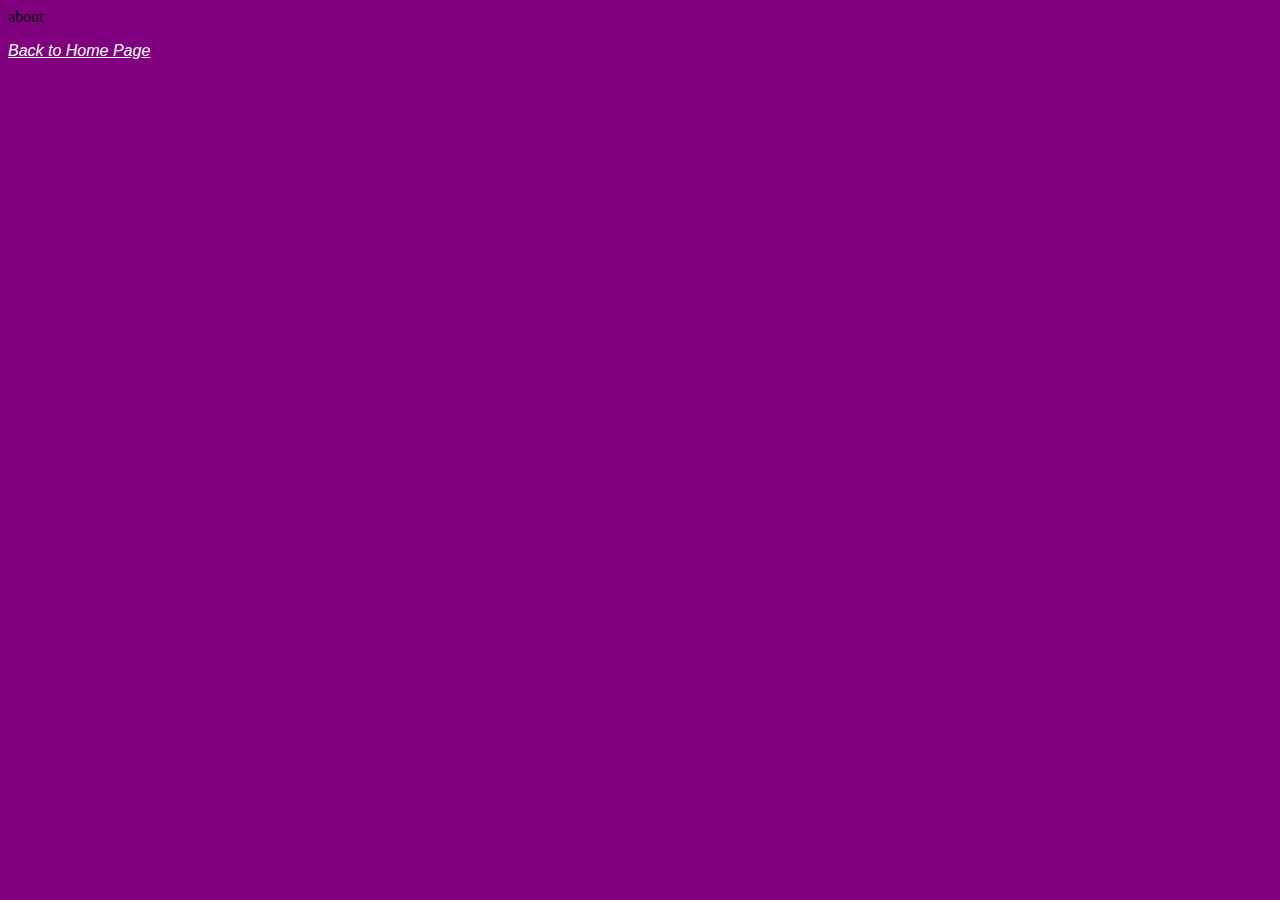
<file: docs/about.html>
<html>
        <head>
                about
                <link href="css/rwd-grid-basic.css"  rel="stylesheet">
             </head>
    <body>
        <title>about</title>
       
        <p><a href="index.html">Back to Home Page</a></p>
       
    </body>
</html>
</file>
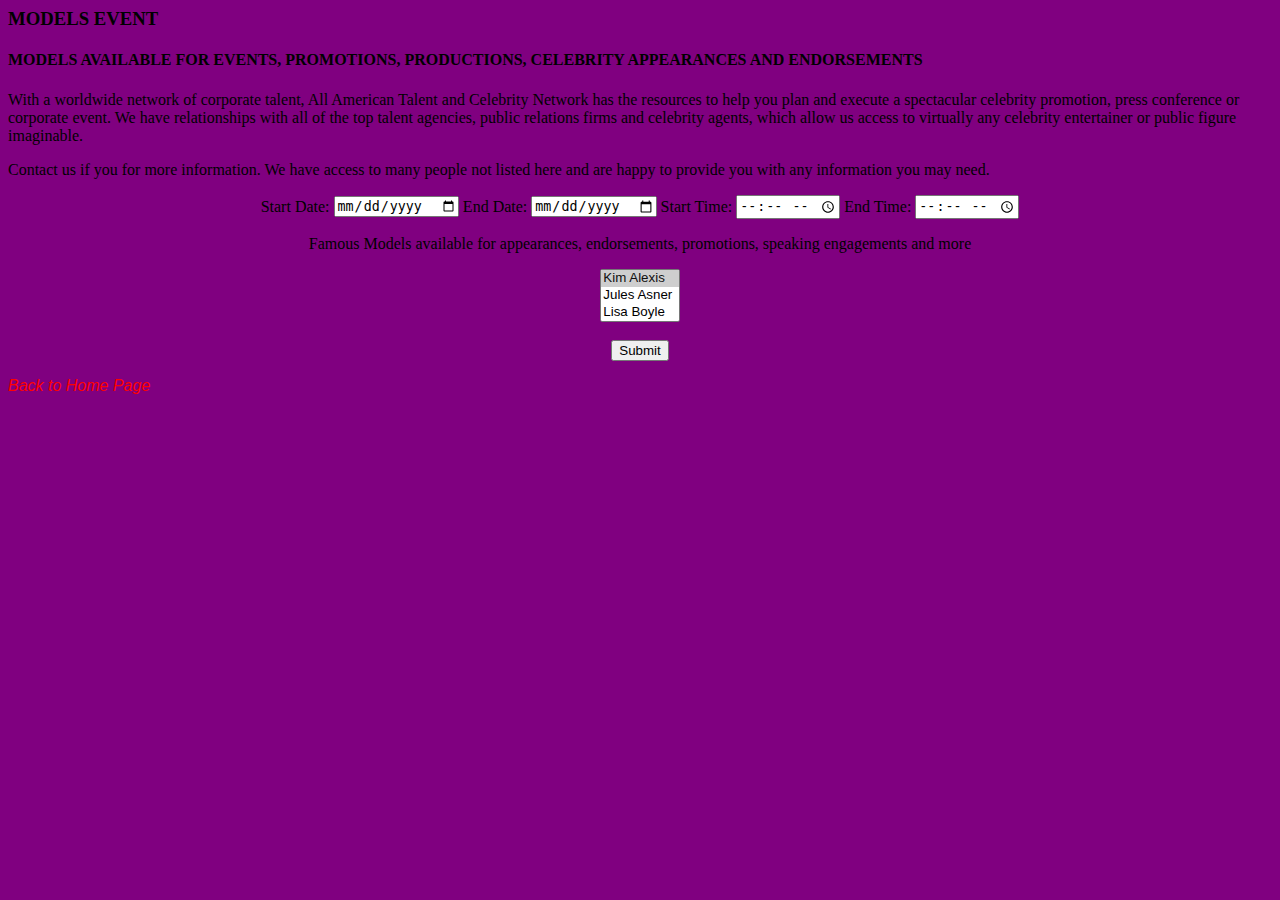
<file: docs/event.html>
<html>
        <head>
                <title>Events</title>
                <link href="css/rwd-grid-basic.css"  rel="stylesheet">
                <link href="css/style.css" rel="stylesheet">
       </head>
        
    <body>
        <div class="container">
            <h3>MODELS EVENT</h3>
            <h4>MODELS AVAILABLE FOR EVENTS, PROMOTIONS, PRODUCTIONS, CELEBRITY APPEARANCES AND ENDORSEMENTS</h4>

            <p class="articleone"> With a worldwide network of corporate talent, All American Talent and Celebrity Network has 
                the resources to help you plan and execute a spectacular celebrity promotion, press conference or

              corporate event. We have relationships with all of the top talent agencies, public relations firms
                and celebrity agents, which allow us access to virtually any celebrity entertainer or
                public figure imaginable.</p>
            <p class="articlethree">   
                    Contact us if you for more information. We have access to
                    many people not listed here and are happy to provide you with any information you may need.
            </p>
        

        
            <form class="event" action=# method="post" align="center" >
                <lable for="start">Start Date:</lable>
               
                <input type="date" name="start"/>
                <lable for="end">End Date:</lable>
                <input type="date" name="end"/>
                <lable for="startt">Start Time:</lable>
                <input type="time" name="startt"/>
                <lable for="endt">End Time:</lable>
                <input type="time" name="endt"/>
                
            </br>
    <p>Famous Models available for appearances, endorsements, promotions, speaking engagements and more</p>
    <select name="Models" size="3" multiple="multiple">
        <option value="Kim Alexis" selected="selected">Kim Alexis</option>
        <option value="Jules Asner" >Jules Asner</option>
        <option value="Lisa Boyle" >Lisa Boyle</option>
        <option value="Kate Moss" >Kate Moss</option>
        <option value="Nikki Ziering" >Nikki Ziering</option>
    </select>
    </br>

                
            </br>
                

                <input type="submit" value="Submit"/>
                </form>
    </div>     
    <p><a href="index.html">Back to Home Page</a></p>   
    </body>
</html>
</file>
<file: docs/css/rwd-grid-basic.css>
a
{
color:white;
font-family: 'Gill Sans', 'Gill Sans MT', Calibri, 'Trebuchet MS', sans-serif ;
font-style: italic;
}
body{
    background:purple;
  
}
.sidebarL {
    grid-area: sidebarL;
}

.sidebarR {
    grid-area: sidebarR;
}

.content {
    grid-area: content;
}

.header {
    grid-area: header;
}

.footer {
    grid-area: footer;
}

.wrapper {
   
    display: grid;
    grid-gap: 10px;
    grid-template-areas: "header"  "content" "sidebarR" "footer";
}

@media only screen and (min-width: 600px) {
    .wrapper {
        grid-gap: 20px;
        grid-template-columns: 120px auto 120px;
        grid-template-areas: "header  header  header" "sidebarL content sidebarR" "footer  footer  footer";
        max-width: 600px;
    }
}

.box {
    background-color:rgb(247, 108, 228);
}

.header,
.footer {
    background-color:purple;
}

.sidebarL,
.sidebarR {
    background-color: rgb(202, 144, 207);
}
</file>
<file: docs/css/style.css>
a {
        color: red;
        text-decoration: none;
      }
      a:hover {
        color: hotpink;
      }

ul{
	list-style-type:none;
}

.sidebarL {
    grid-area: sidebarL;
}

.sidebarR {
    grid-area: sidebarR;
}

.content {
    grid-area: content;
}

.header {
    grid-area: header;
}

.footer {
    grid-area: footer;
}


.wrapper {
    display: grid;
    grid-gap: 10px;
    grid-template-areas: "header" "sidebarL" "content" "sidebarR" "footer";
}



@media screen and (min-width: 320px) {
    .wrapper {
        grid-template-areas: "header header header" "sidebarL sidebarL sidebarL" "content content content" " sidebarR sidebarR" "footer footer footer";
    }
}

@media screen and (min-width: 576px) {
    .wrapper {
        grid-template-columns: 20% 60%;
        grid-template-areas: "header header header" "sidebarL content content" "sidebarR sidebarR sidebarR" "footer footer footer";
    }
}
@media screen and (min-width: 992px) {
    .wrapper {
        grid-template-areas:   "header  header  header" "sidebarL content sidebarR" "footer  footer  footer";
}

.box,
header,
footer {
    background-color: gray;
    padding: 10px;
}


.sidebarL {

    background-color:lightblue;
}
.content {
    background-color:pink;
}
.wrapper {
    margin:0 auto;

}
</file>
